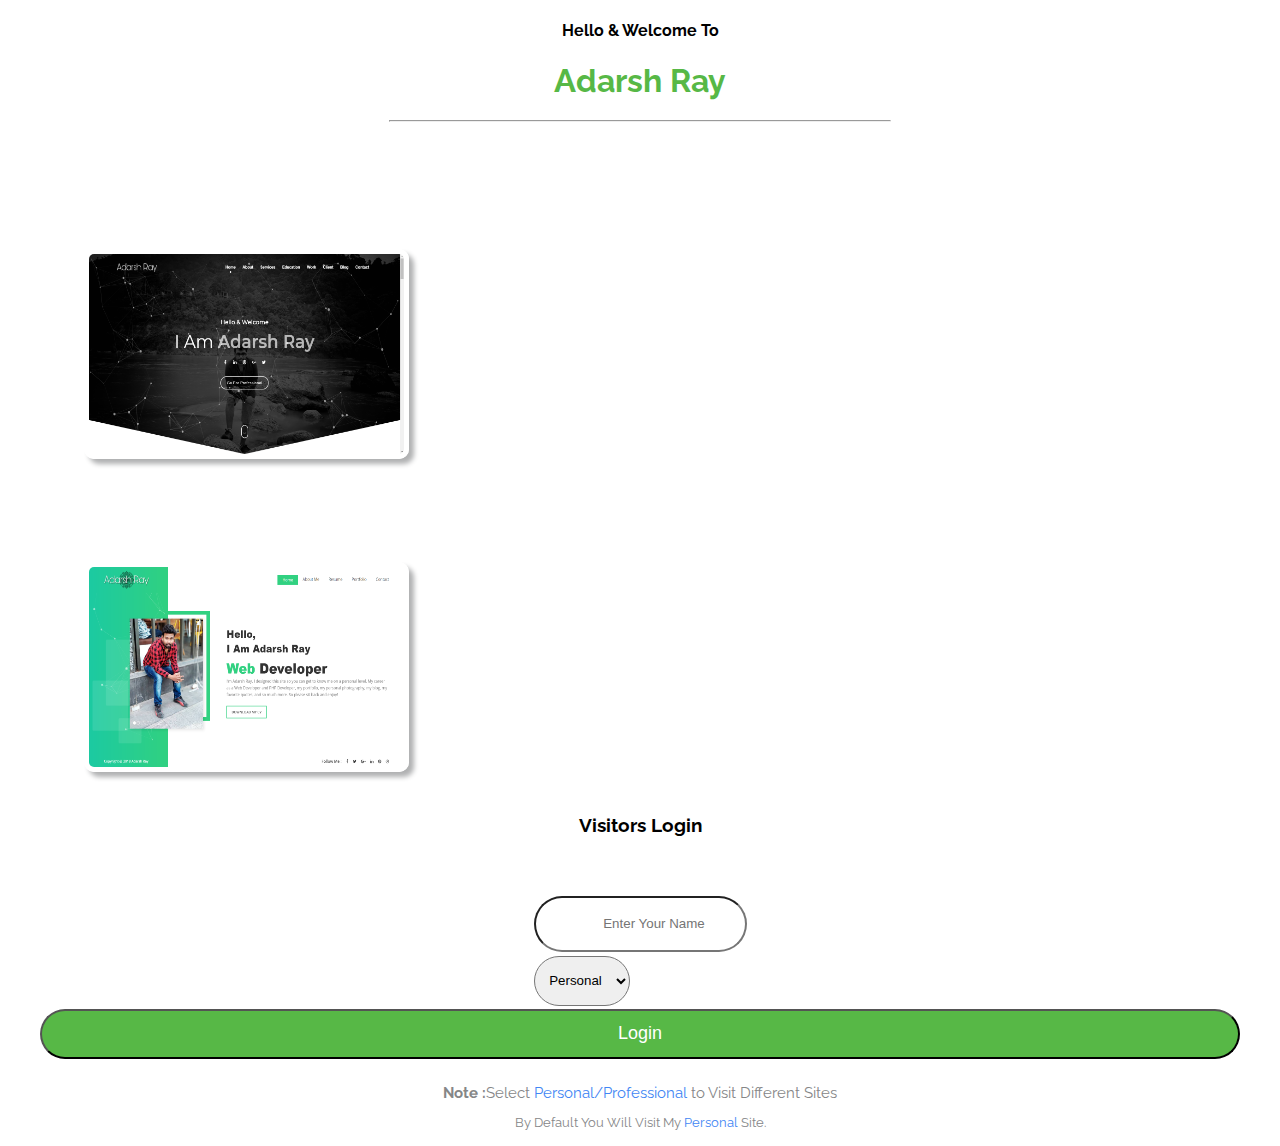
<file: index.html>
<!DOCTYPE html>
<html>
<head>
	<title>Adarsh Ray</title>

	<meta name="viewport" content="width=device-width, initial-scale=1.0">

	<link rel="stylesheet" href="https://stackpath.bootstrapcdn.com/bootstrap/4.1.3/css/bootstrap.min.css" integrity="sha384-MCw98/SFnGE8fJT3GXwEOngsV7Zt27NXFoaoApmYm81iuXoPkFOJwJ8ERdknLPMO" crossorigin="anonymous">

	<script src="https://code.jquery.com/jquery-3.3.1.slim.min.js" integrity="sha384-q8i/X+965DzO0rT7abK41JStQIAqVgRVzpbzo5smXKp4YfRvH+8abtTE1Pi6jizo" crossorigin="anonymous"></script>
	<script src="https://cdnjs.cloudflare.com/ajax/libs/popper.js/1.14.3/umd/popper.min.js" integrity="sha384-ZMP7rVo3mIykV+2+9J3UJ46jBk0WLaUAdn689aCwoqbBJiSnjAK/l8WvCWPIPm49" crossorigin="anonymous"></script>
	<script src="https://stackpath.bootstrapcdn.com/bootstrap/4.1.3/js/bootstrap.min.js" integrity="sha384-ChfqqxuZUCnJSK3+MXmPNIyE6ZbWh2IMqE241rYiqJxyMiZ6OW/JmZQ5stwEULTy" crossorigin="anonymous"></script>

	<link rel="stylesheet" type="text/css" href="css/index.css">
	<link rel="stylesheet" href="https://use.fontawesome.com/releases/v5.2.0/css/all.css" integrity="sha384-hWVjflwFxL6sNzntih27bfxkr27PmbbK/iSvJ+a4+0owXq79v+lsFkW54bOGbiDQ" crossorigin="anonymous">
	<link href="https://fonts.googleapis.com/css?family=Raleway" rel="stylesheet">


</head>
<header>
	<h4>Hello & Welcome To</h4>
	<h1 style="color: #57b846;">Adarsh Ray</h1>
	<center><hr width="500"></center>
</header>
<body>
<br>
	<div class="container">
		<div class="row">
			<div class="col-lg-1">
				
			</div>
			<div class="col-lg-5" style="padding-left: 6%;">
				
					<h5 class="webtype">Personal --></h5><img src="img/1.png" alt="IMG" class="login-image img-shadow-1 image-hover" >
				
					<h5 class="webtype">Professional --></h5><img src="img/2.png" alt="IMG" class="login-image img-shadow-1" >
				
			</div>
			<div class="col-lg-4">
				<form method="post" action="login.php">
					<br>
					<h3 align="center"><i class="fas fas1 fa-glass-martini-alt"></i> Visitors Login <i class="fas fas1 fa-glass-martini-alt"></i></h3>
					<br><br>
					
					<table class="table table-borderless" align="center">
						<tr>
							<td>
								<div class="inner-addon left-addon">
							    <i class="fas fa-user"></i>    
							    <input type="text" name="name" placeholder="Enter Your Name" required="" class="form-control">
								</div>
    
  
								
								</td>
						</tr>
						<tr>
							<td>
								<div class="inner-addon left-addon">
							    <i class="fas fa-angle-double-down"></i>
							    <select class="form-control" name="visittype">
								<option value="Personal">Personal</option>
								<option value="Professional">Professional</option>
							</select>
								</div>
							
						</td>
						</tr>
					</table>

					<center><button class="btn" type="submit" name="submit">Login</button></center>

				</form>
				<br>
				<div style="text-align: center;font-size: 15px;line-height: 30px;color: #858687;">
					<b>Note :</b>Select <font color="#4286f4">Personal/Professional</font> to Visit Different Sites
				</div>

				<div style="text-align: center;font-size: 13px;line-height: 30px;color: #858687;">
					By Default You Will Visit My <font color="#4286f4">Personal</font> Site.
				</div>
			</div>
			<div class="col-lg-2">
				
			</div>
		</div>
	</div>
</body>
</html>
</file>
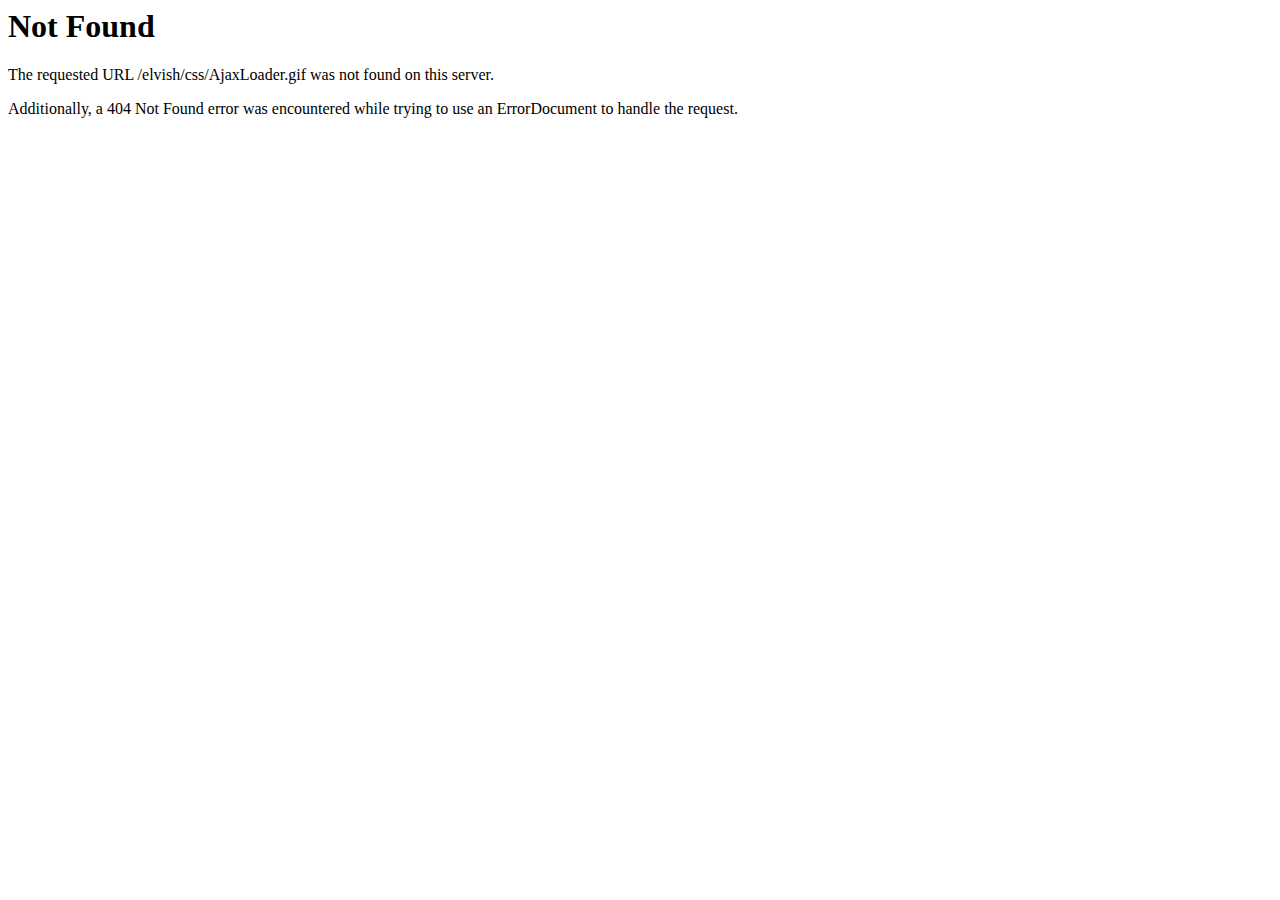
<file: Personal/css/AjaxLoader.html>
<!DOCTYPE HTML PUBLIC "-//IETF//DTD HTML 2.0//EN">
<html><head>
<title>404 Not Found</title>
</head><body>
<h1>Not Found</h1>
<p>The requested URL /elvish/css/AjaxLoader.gif was not found on this server.</p>
<p>Additionally, a 404 Not Found
error was encountered while trying to use an ErrorDocument to handle the request.</p>
</body></html>
</file>
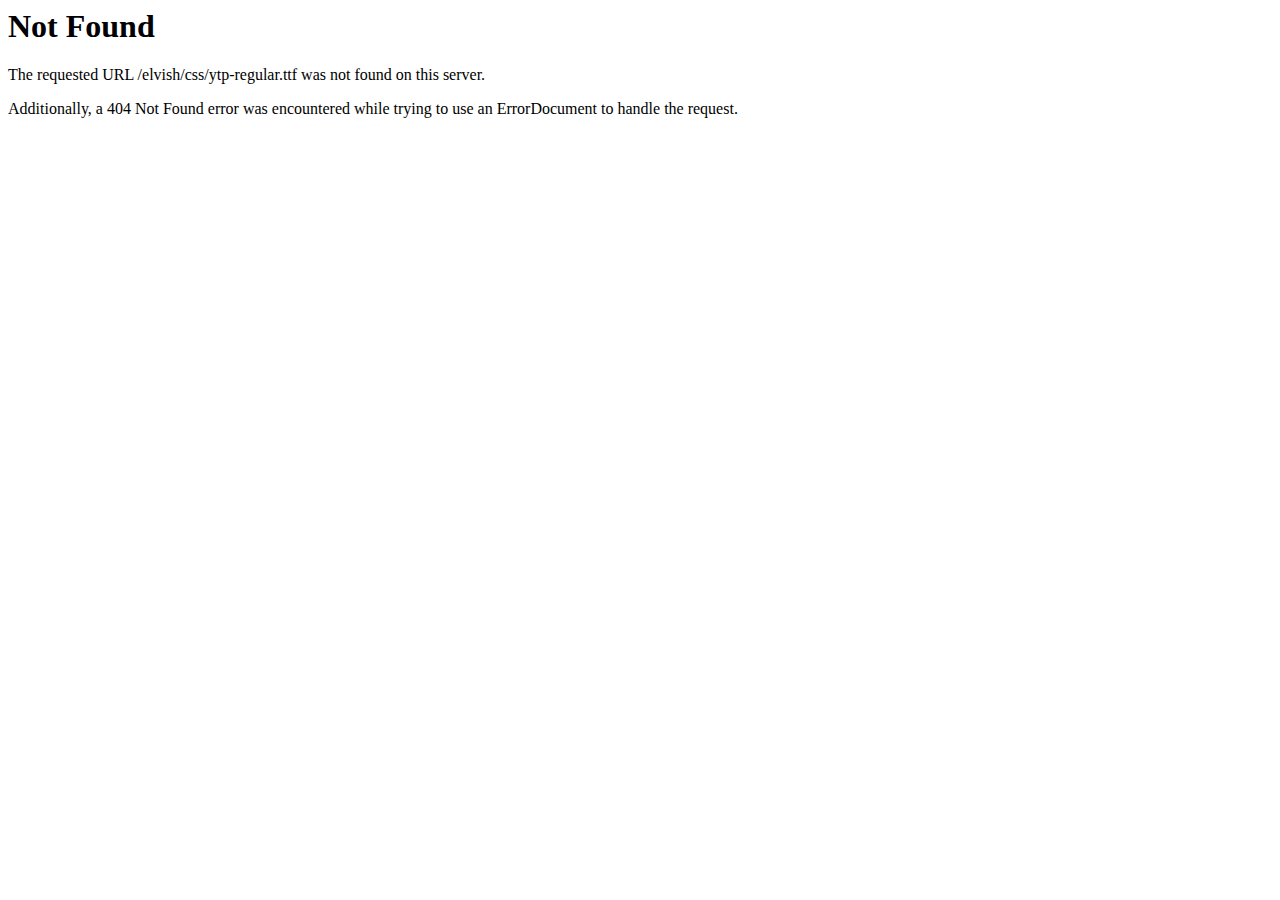
<file: Personal/css/ytp-regular-2.html>
<!DOCTYPE HTML PUBLIC "-//IETF//DTD HTML 2.0//EN">
<html><head>
<title>404 Not Found</title>
</head><body>
<h1>Not Found</h1>
<p>The requested URL /elvish/css/ytp-regular.ttf was not found on this server.</p>
<p>Additionally, a 404 Not Found
error was encountered while trying to use an ErrorDocument to handle the request.</p>
</body></html>
</file>
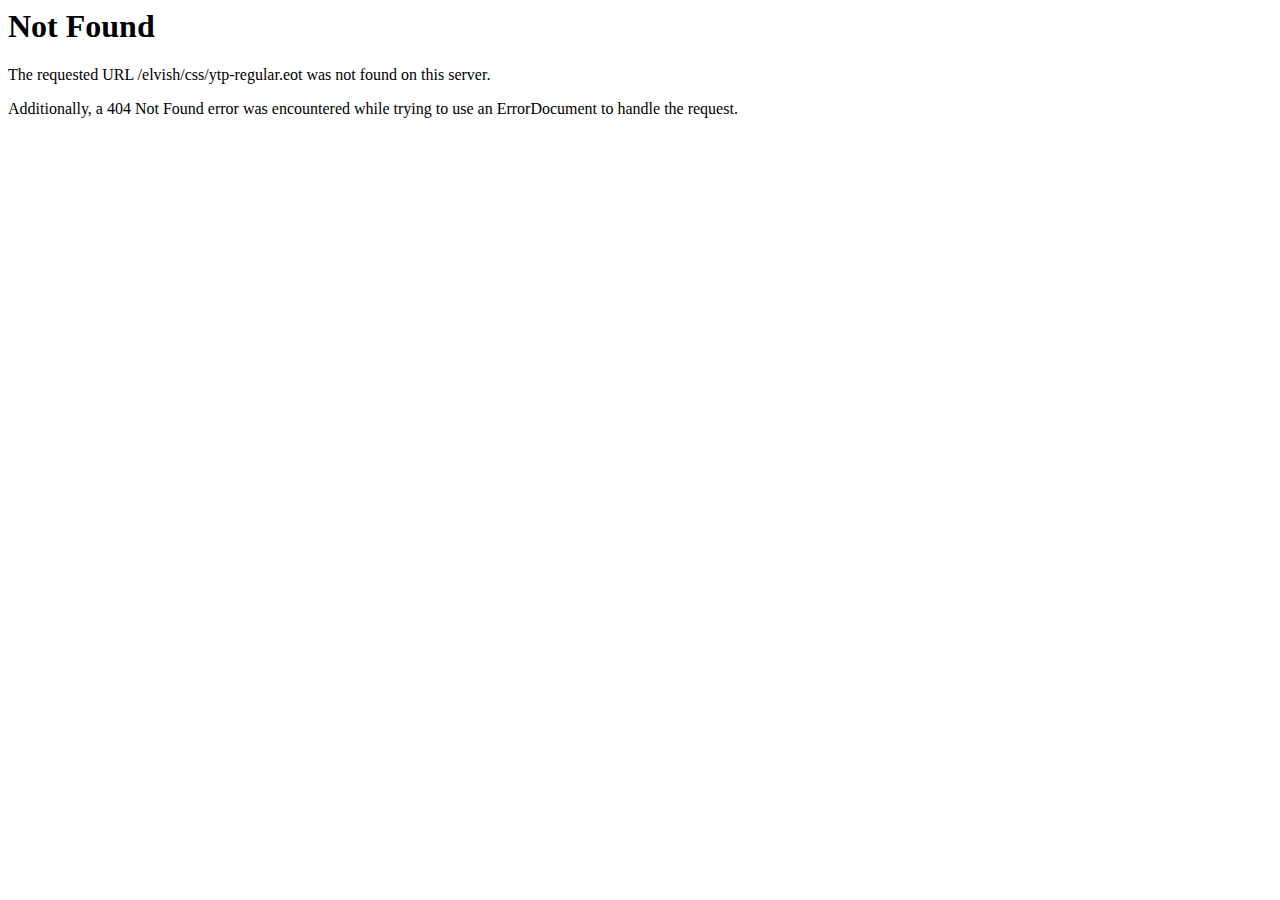
<file: Personal/css/ytp-regular.html>
<!DOCTYPE HTML PUBLIC "-//IETF//DTD HTML 2.0//EN">
<html><head>
<title>404 Not Found</title>
</head><body>
<h1>Not Found</h1>
<p>The requested URL /elvish/css/ytp-regular.eot was not found on this server.</p>
<p>Additionally, a 404 Not Found
error was encountered while trying to use an ErrorDocument to handle the request.</p>
</body></html>
</file>
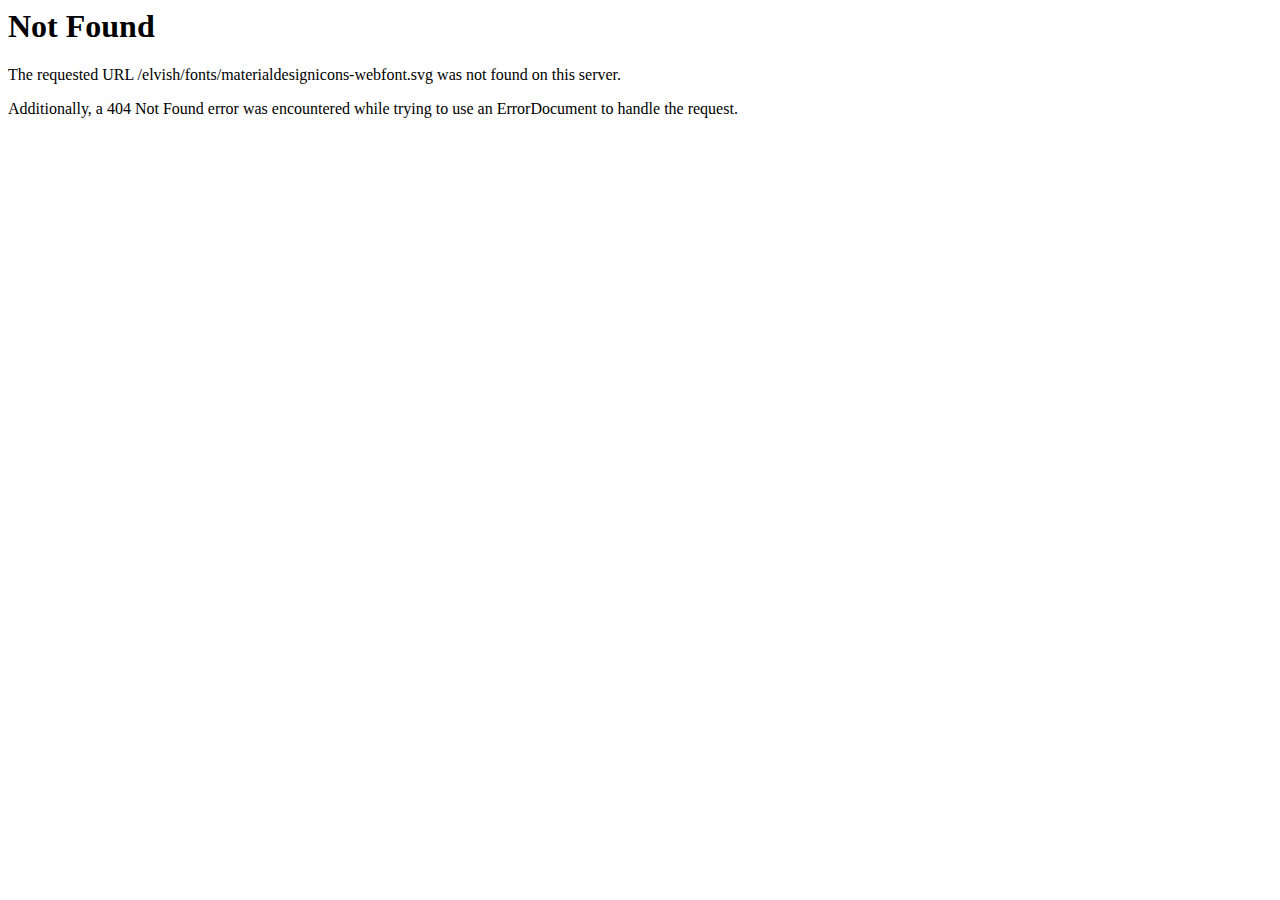
<file: Personal/fonts/materialdesignicons-webfontdf71.html>
<!DOCTYPE HTML PUBLIC "-//IETF//DTD HTML 2.0//EN">
<html><head>
<title>404 Not Found</title>
</head><body>
<h1>Not Found</h1>
<p>The requested URL /elvish/fonts/materialdesignicons-webfont.svg was not found on this server.</p>
<p>Additionally, a 404 Not Found
error was encountered while trying to use an ErrorDocument to handle the request.</p>
</body></html>
</file>
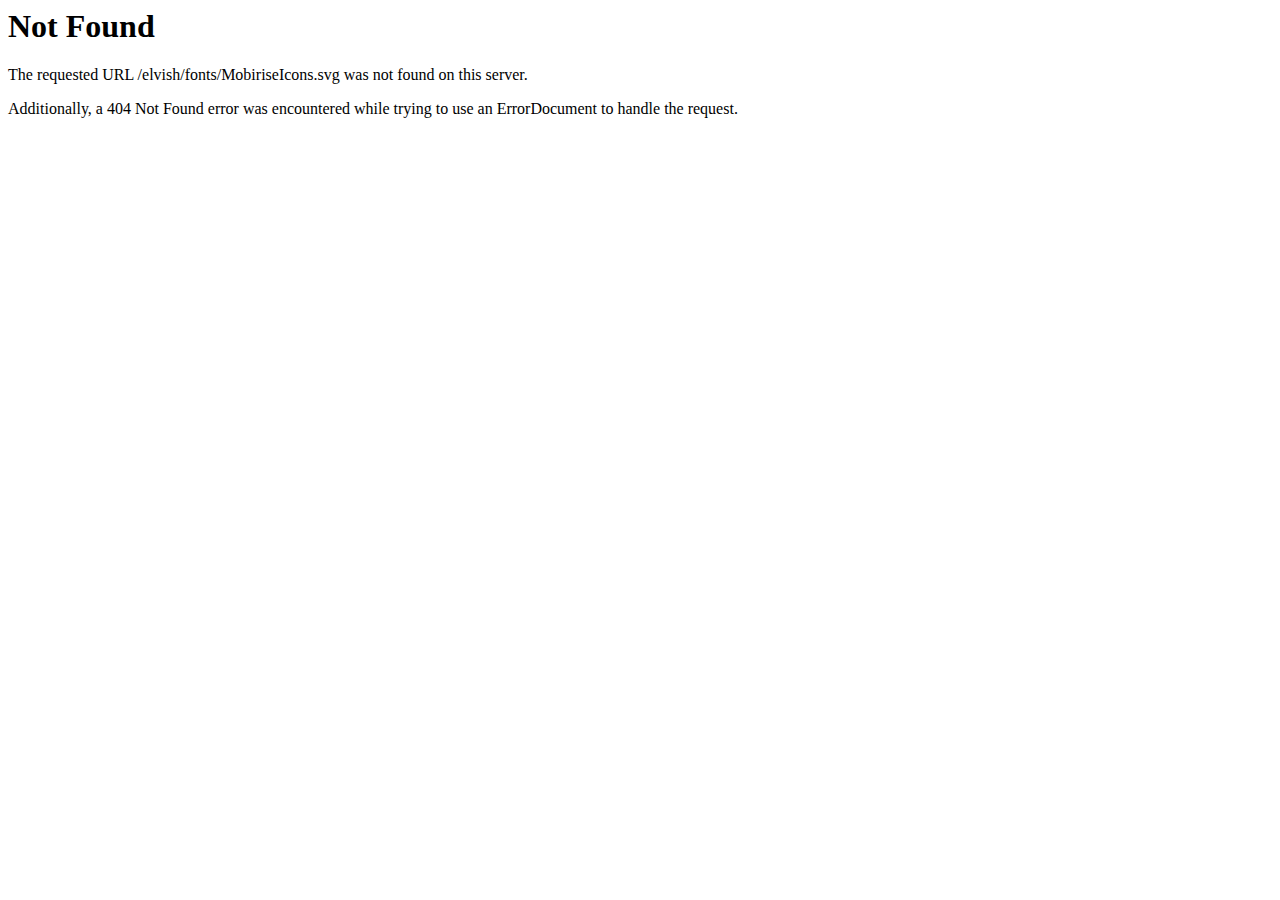
<file: Personal/fonts/MobiriseIcons73ab-2.html>
<!DOCTYPE HTML PUBLIC "-//IETF//DTD HTML 2.0//EN">
<html><head>
<title>404 Not Found</title>
</head><body>
<h1>Not Found</h1>
<p>The requested URL /elvish/fonts/MobiriseIcons.svg was not found on this server.</p>
<p>Additionally, a 404 Not Found
error was encountered while trying to use an ErrorDocument to handle the request.</p>
</body></html>
</file>
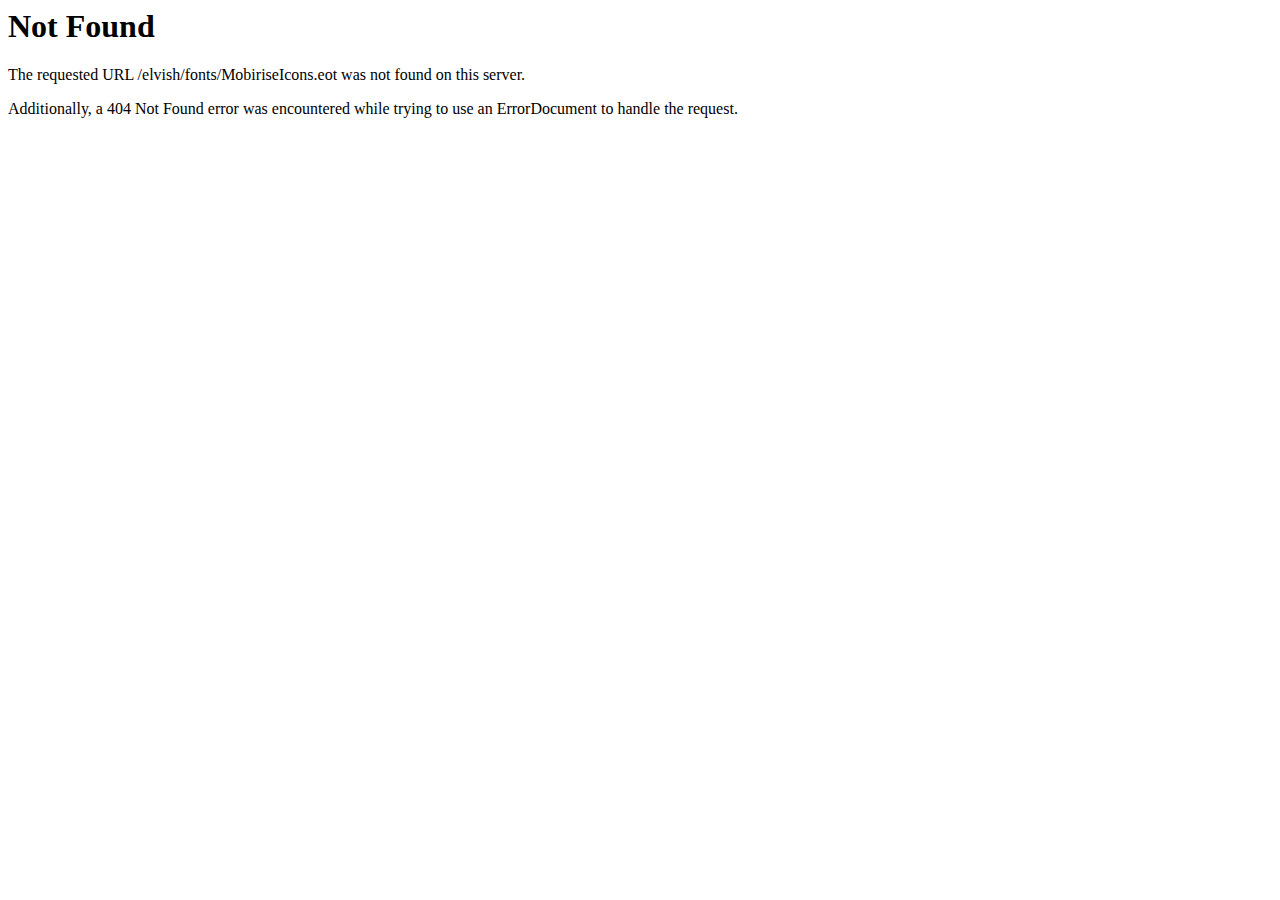
<file: Personal/fonts/MobiriseIcons73ab.html>
<!DOCTYPE HTML PUBLIC "-//IETF//DTD HTML 2.0//EN">
<html><head>
<title>404 Not Found</title>
</head><body>
<h1>Not Found</h1>
<p>The requested URL /elvish/fonts/MobiriseIcons.eot was not found on this server.</p>
<p>Additionally, a 404 Not Found
error was encountered while trying to use an ErrorDocument to handle the request.</p>
</body></html>
</file>
<file: css/index.css>
header
{
	text-align: center;
}
body
{
	font-family: 'Raleway', sans-serif;
}
.login-image
{
  height: 200px;
  width: 315px;
  border: 5px solid white;
  box-shadow: 0px 5px 5px 0px grey;
  border-radius: 10px;
}
.fas1
{
  color: red;
}
.webtype
{
  transform: rotate(-90deg);
  text-align: left;
  position: relative;
  left: -60%;
  
  color: #494949;
  text-shadow: 5px 5px 5px #b0b1b2;
  font-size: 22px;
}


.img-shadow-1
{
-webkit-box-shadow: 5px 5px 5px #b0b1b2;
-moz-box-shadow: 5px 5px 5px #b0b1b2;
box-shadow: 5px 5px 5px #b0b1b2;
}

.img-shadow-1:hover
{
transform:scale(1.1);
-webkit-transform:scale(1.1);
-moz-transform:scale(1.1);
-ms-transform:scale(1.1);
-o-transform:scale(1.1);

-webkit-box-shadow: 0 58px 36px -56px black;
-moz-box-shadow: 0 58px 36px -56px black;
box-shadow: 0 58px 36px -56px black;
}

.img-shadow-1
{
transition:all .6s ease-in-out;
-webkit-transition:all .6s ease-in-out;
-moz-transition:all .6s ease-in-out;
-ms-transition:all .6s ease-in-out;
-o-transition:all .6s ease-in-out;
}

.img-shadow-1:hover
{
transition:all .6s ease-in-out;
-webkit-transition:all .6s ease-in-out;
-moz-transition:all .6s ease-in-out;
-ms-transition:all .6s ease-in-out;
-o-transition:all .6s ease-in-out;
}
.table-borderless > tbody > tr > td,
.table-borderless > tbody > tr > th,
.table-borderless > tfoot > tr > td,
.table-borderless > tfoot > tr > th,
.table-borderless > thead > tr > td,
.table-borderless > thead > tr > th {
    border: none;
}
.form-control
{
		height: 50px;
		border-radius: 30px;
}
.btn
{
	width: 95%;
	border-radius: 30px;
	height: 50px;
	background-color: #57b846;
	color: white;
	font-size: 18px;
}
/* enable absolute positioning */
.inner-addon { 
    position: relative; 
}

/* style icon */
.inner-addon .fas {
  position: absolute;
  padding: 10px;
  pointer-events: none;
}

/* align icon */
.left-addon .fas  { left:  8%;
top: 5px;}
.right-addon .fas { right: 0px;}

/* add padding  */
.left-addon input  { padding-left:  30px; }
.right-addon input { padding-right: 30px; }

select{
    text-align-last:center;
    
    direction: ltr;
}
::-webkit-input-placeholder {
   text-align: center;
}

:-moz-placeholder { /* Firefox 18- */
   text-align: center;  
}

::-moz-placeholder {  /* Firefox 19+ */
   text-align: center;  
}

:-ms-input-placeholder {  
   text-align: center; 
}
input {
text-align: center;
}
</file>
